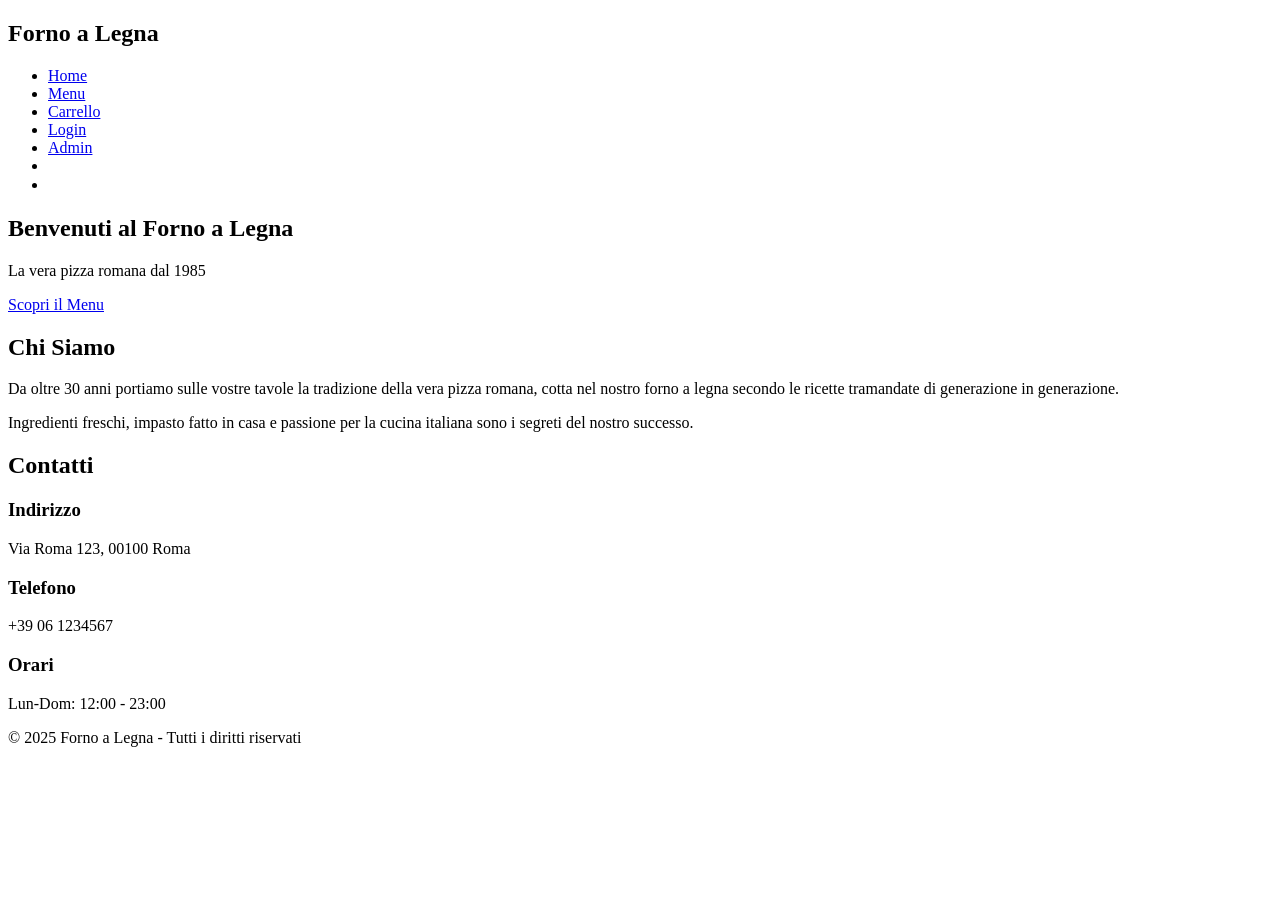
<file: src/main/resources/templates/index.html>
<!DOCTYPE html>
<html lang="it" xmlns:th="http://www.thymeleaf.org">
<head>
    <meta charset="UTF-8">
    <meta name="viewport" content="width=device-width, initial-scale=1.0">
    <title>Forno a Legna - Pizzeria Romana</title>
    <link rel="stylesheet" th:href="@{/css/style.css}">
</head>
<body>
    <!-- Header -->
    <header>
        <nav class="navbar">
            <div class="container">
                <div class="logo">
                    <h1>Forno a Legna</h1>
                </div>
                <ul class="nav-menu">
                    <li><a href="/" class="active">Home</a></li>
                    <li><a href="/menu">Menu</a></li>
                    <li th:if="${isAuthenticated}">
                        <a href="/carrello">Carrello</a>
                    </li>
                    
                    <!-- Mostra Login solo se NON autenticato -->
                    <li th:if="${!isAuthenticated}">
                        <a href="/login">Login</a>
                    </li>
                    
                    <!-- Mostra Admin solo se autenticato come ADMIN -->
                    <li th:if="${isAuthenticated and isAdmin}">
                        <a href="/admin">Admin</a>
                    </li>
                    
                    <!-- Mostra username e Logout se autenticato -->
                    <li th:if="${isAuthenticated}">
                        <span style="color: white; margin-right: 10px;">
                            Benvenuto, <span th:text="${username}"></span>
                        </span>
                    </li>
                    <li th:if="${isAuthenticated}">
                        <form th:action="@{/logout}" method="post" style="display: inline;">
                            <button type="submit" style="background: none; border: none; color: white; cursor: pointer; font-size: 16px;">
                                Logout
                            </button>
                        </form>
                    </li>
                </ul>
            </div>
        </nav>
    </header>

    <!-- Hero Section -->
    <section class="hero">
        <div class="hero-content">
            <h2>Benvenuti al Forno a Legna</h2>
            <p>La vera pizza romana dal 1985</p>
            <a href="/menu" class="btn-primary">Scopri il Menu</a>
        </div>
    </section>

    <!-- Chi Siamo Section -->
    <section id="chi-siamo" class="section">
        <div class="container">
            <h2 class="section-title">Chi Siamo</h2>
            <div class="chi-siamo-content">
                <p>
                    Da oltre 30 anni portiamo sulle vostre tavole la tradizione della vera pizza romana, 
                    cotta nel nostro forno a legna secondo le ricette tramandate di generazione in generazione.
                </p>
                <p>
                    Ingredienti freschi, impasto fatto in casa e passione per la cucina italiana 
                    sono i segreti del nostro successo.
                </p>
            </div>
        </div>
    </section>

    <!-- Menu Preview Section -->
    <!--<section id="menu" class="section bg-light">
        <div class="container">
            <h2 class="section-title">Le Nostre Pizze</h2>
            <div class="pizza-grid">
                <div class="pizza-card">
                    <h3>Margherita</h3>
                    <p>Pomodoro, mozzarella, basilico</p>
                    <span class="prezzo">€ 6.00</span>
                </div>
                <div class="pizza-card">
                    <h3>Marinara</h3>
                    <p>Pomodoro, aglio, origano</p>
                    <span class="prezzo">€ 5.00</span>
                </div>
                <div class="pizza-card">
                    <h3>Diavola</h3>
                    <p>Pomodoro, mozzarella, salame piccante</p>
                    <span class="prezzo">€ 7.50</span>
                </div>
                <div class="pizza-card">
                    <h3>Quattro Stagioni</h3>
                    <p>Pomodoro, mozzarella, funghi, carciofi, prosciutto, olive</p>
                    <span class="prezzo">€ 8.50</span>
                </div>
            </div>
        </div>
    </section>-->

    <!-- Contatti Section -->
    <section id="contatti" class="section">
        <div class="container">
            <h2 class="section-title">Contatti</h2>
            <div class="contatti-info">
                <div class="info-box">
                    <h3>Indirizzo</h3>
                    <p>Via Roma 123, 00100 Roma</p>
                </div>
                <div class="info-box">
                    <h3>Telefono</h3>
                    <p>+39 06 1234567</p>
                </div>
                <div class="info-box">
                    <h3>Orari</h3>
                    <p>Lun-Dom: 12:00 - 23:00</p>
                </div>
            </div>
        </div>
    </section>

    <!-- Footer -->
    <footer>
        <div class="container">
            <p>&copy; 2025 Forno a Legna - Tutti i diritti riservati</p>
        </div>
    </footer>
</body>
</html>
</file>
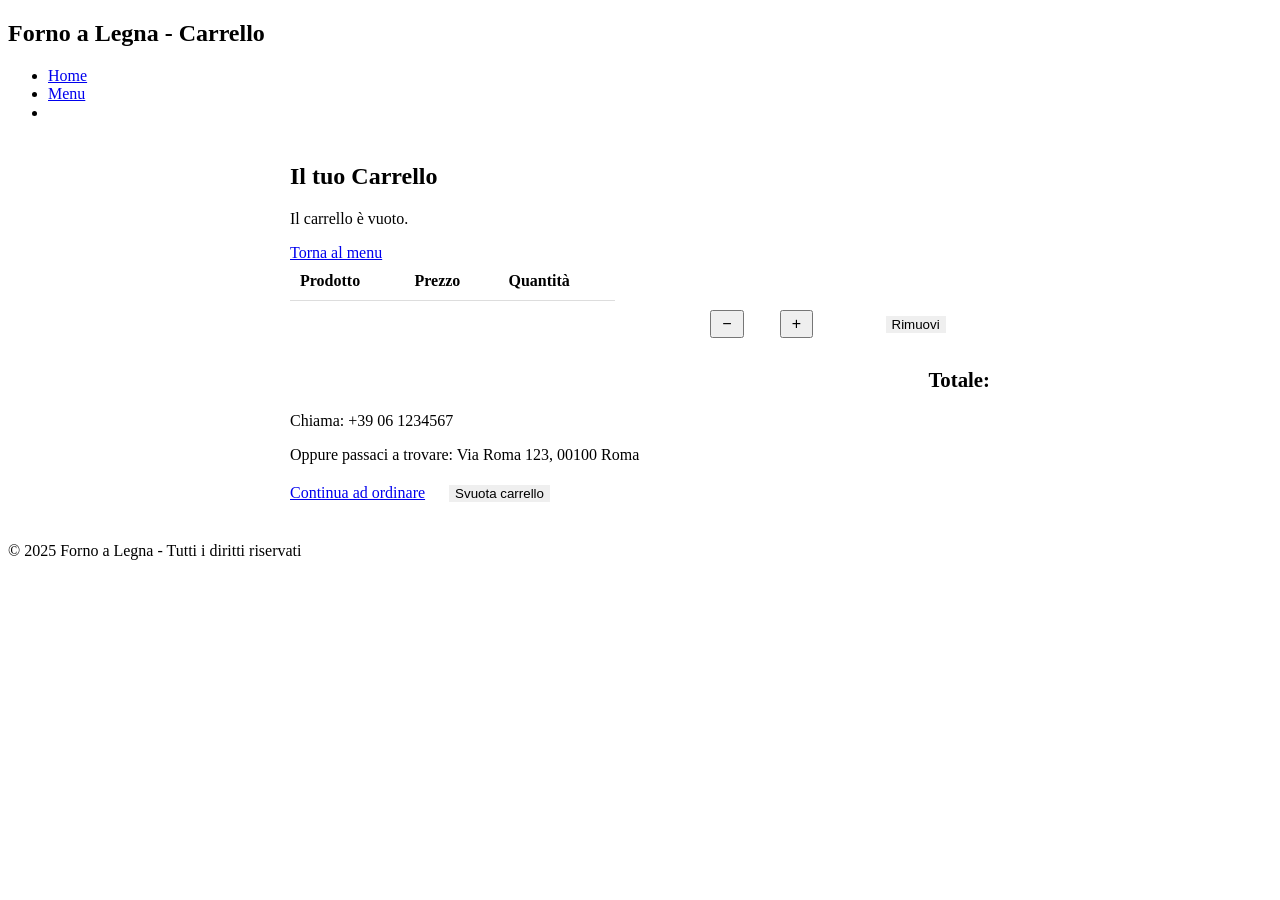
<file: src/main/resources/templates/carrello.html>
<!DOCTYPE html>
<html lang="it" xmlns:th="http://www.thymeleaf.org">
<head>
    <meta charset="UTF-8">
    <meta name="viewport" content="width=device-width, initial-scale=1.0">
    <title>Il tuo Carrello - Forno a Legna</title>
    <link rel="stylesheet" th:href="@{/css/style.css}">
</head>
<body>

    <!-- Header -->
    <header>
        <nav class="navbar">
            <div class="container">
                <div class="logo"><h1>Forno a Legna - Carrello</h1></div>
                <ul class="nav-menu">
                    <li><a href="/">Home</a></li>
                    <li><a href="/menu">Menu</a></li>
                    <li th:if="${isAuthenticated}">
                        <form th:action="@{/logout}" method="post" style="display: inline;">
                            <button type="submit" style="background:none;border:none;color:white;cursor:pointer;font-size:16px;">Logout</button>
                        </form>
                    </li>
                </ul>
            </div>
        </nav>
    </header>

    <div class="container" style="max-width: 700px; margin: 40px auto;">
        <h2>Il tuo Carrello</h2>

        <!-- Carrello vuoto -->
        <div th:if="${#lists.isEmpty(carrello.elementiCarrello)}">
            <p>Il carrello è vuoto.</p>
            <a href="/menu" class="btn-outline">Torna al menu</a>
        </div>

        <!-- Elementi del carrello -->
        <div th:unless="${#lists.isEmpty(carrello.elementiCarrello)}">
            <table style="width:100%; border-collapse: collapse;">
                <thead>
                    <tr>
                        <th style="text-align:left; padding: 10px; border-bottom: 1px solid #ddd;">Prodotto</th>
                        <th style="text-align:left; padding: 10px; border-bottom: 1px solid #ddd;">Prezzo</th>
                        <th style="text-align:left; padding: 10px; border-bottom: 1px solid #ddd;">Quantità</th>
                        <th></th>
                    </tr>
                </thead>
                <tbody>
                    <tr th:each="elemento : ${carrello.elementiCarrello}">
                        <!-- Nome prodotto -->
                        <td style="padding: 10px;" th:if="${elemento.pizza != null}"  th:text="${elemento.pizza.nome}"></td>
                        <td style="padding: 10px;" th:if="${elemento.bibita != null}" th:text="${elemento.bibita.nome}"></td>
                        <td style="padding: 10px;" th:if="${elemento.fritto != null}" th:text="${elemento.fritto.nome}"></td>

                        <!-- Prezzo unitario -->
                        <td style="padding: 10px;" th:if="${elemento.pizza != null}"  th:text="${#numbers.formatDecimal(elemento.pizza.prezzo, 1, 2)} + ' €'"></td>
                        <td style="padding: 10px;" th:if="${elemento.bibita != null}" th:text="${#numbers.formatDecimal(elemento.bibita.prezzo, 1, 2)} + ' €'"></td>
                        <td style="padding: 10px;" th:if="${elemento.fritto != null}" th:text="${#numbers.formatDecimal(elemento.fritto.prezzo, 1, 2)} + ' €'"></td>

                        <!-- Quantità -->
                        <td style="padding: 10px;">
                            <div style="display: flex; align-items: center; gap: 8px;">
                                <form th:action="@{/carrello/decrementa/{id}(id=${elemento.id})}" method="post" style="margin:0;">
                                    <button type="submit" class="btn-outline" style="padding: 4px 10px; font-size: 1rem; line-height:1;">−</button>
                                </form>
                                <span th:text="${elemento.quantita}" style="min-width: 20px; text-align: center;"></span>
                                <form th:action="@{/carrello/incrementa/{id}(id=${elemento.id})}" method="post" style="margin:0;">
                                    <button type="submit" class="btn-outline" style="padding: 4px 10px; font-size: 1rem; line-height:1;">+</button>
                                </form>
                            </div>
                        </td>

                        <!-- Rimuovi -->
                        <td style="padding: 10px;">
                            <form th:action="@{/carrello/rimuovi/{id}(id=${elemento.id})}" method="post">
                                <button type="submit" class="btn-delete" style="border:none; cursor:pointer;">Rimuovi</button>
                            </form>
                        </td>
                    </tr>
                </tbody>
            </table>

            <!-- Totale -->
            <div style="text-align: right; margin-top: 20px; font-size: 1.3rem; font-weight: bold;">
                Totale: <span th:text="${#numbers.formatDecimal(totale, 1, 2)} + ' €'"></span>
            </div>

            <div style="text-align: left; margin-top: 20px;">
                <p>Chiama: +39 06 1234567</p>
                <p>Oppure passaci a trovare: Via Roma 123, 00100 Roma</p>    
            </div>

            <!-- Azioni -->
            <div style="margin-top: 20px;">
                <a href="/menu" class="btn-outline">Continua ad ordinare</a>
                <form th:action="@{/carrello/svuota}" method="post" style="display: inline; margin-left: 20px;">
                    <button type="submit" class="btn-delete" style="border:none; cursor:pointer;">Svuota carrello</button>
                </form>
            </div>
        </div>
    </div>

    <footer>
        <div class="container">
            <p>&copy; 2025 Forno a Legna - Tutti i diritti riservati</p>
        </div>
    </footer>
</body>
</html>
</file>
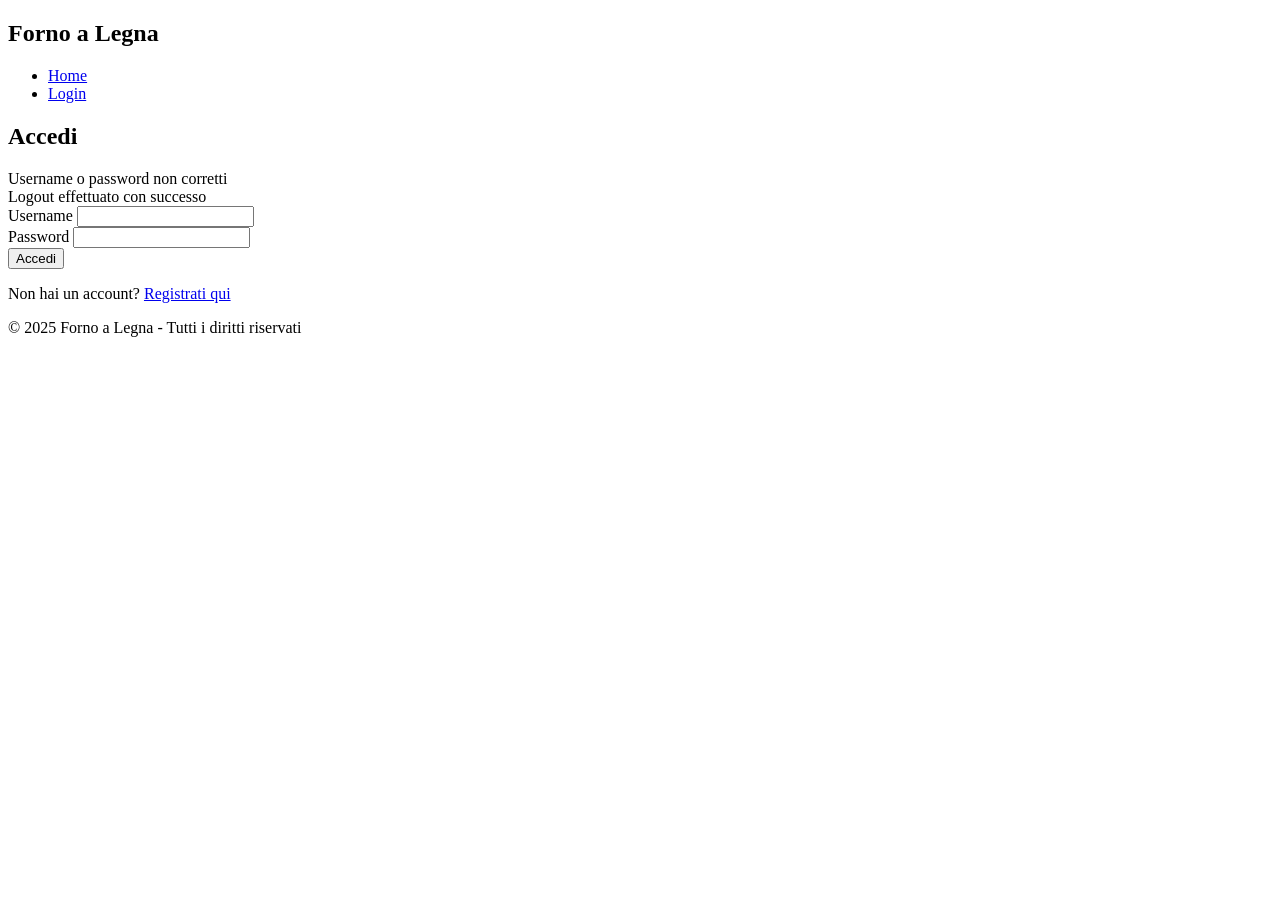
<file: src/main/resources/templates/login.html>
<!DOCTYPE html>
<html lang="it" xmlns:th="http://www.thymeleaf.org">
<head>
    <meta charset="UTF-8">
    <meta name="viewport" content="width=device-width, initial-scale=1.0">
    <title>Login - Forno a Legna</title>
    <link rel="stylesheet" th:href="@{/css/style.css}">
</head>
<body>
    <!-- Header -->
    <header>
        <nav class="navbar">
            <div class="container">
                <div class="logo">
                    <h1>Forno a Legna</h1>
                </div>
                <ul class="nav-menu">
                    <li><a href="/">Home</a></li>
                    <li><a href="/login" class="active">Login</a></li>
                </ul>
            </div>
        </nav>
    </header>

    <!-- Login Section -->
    <section class="section">
        <div class="container">
            <div class="login-container">
                <h2 class="section-title">Accedi</h2>
                
                <!-- Messaggio di errore se login fallisce -->
                <div th:if="${param.error}" class="error-message">
                    Username o password non corretti
                </div>
                
                <!-- Messaggio di successo dopo registrazione -->
                <div th:if="${param.logout}" class="success-message">
                    Logout effettuato con successo
                </div>
                
                <form th:action="@{/login}" method="post" class="login-form">
                    <div class="form-group">
                        <label for="username">Username</label>
                        <input type="text" id="username" name="username" required>
                    </div>
                    
                    <div class="form-group">
                        <label for="password">Password</label>
                        <input type="password" id="password" name="password" required>
                    </div>
                    
                    <button type="submit" class="btn-primary">Accedi</button>
                </form>
                
                <p class="register-link">
                    Non hai un account? <a href="/register">Registrati qui</a>
                </p>
            </div>
        </div>
    </section>

    <!-- Footer -->
    <footer>
        <div class="container">
            <p>&copy; 2025 Forno a Legna - Tutti i diritti riservati</p>
        </div>
    </footer>
</body>
</html>
</file>
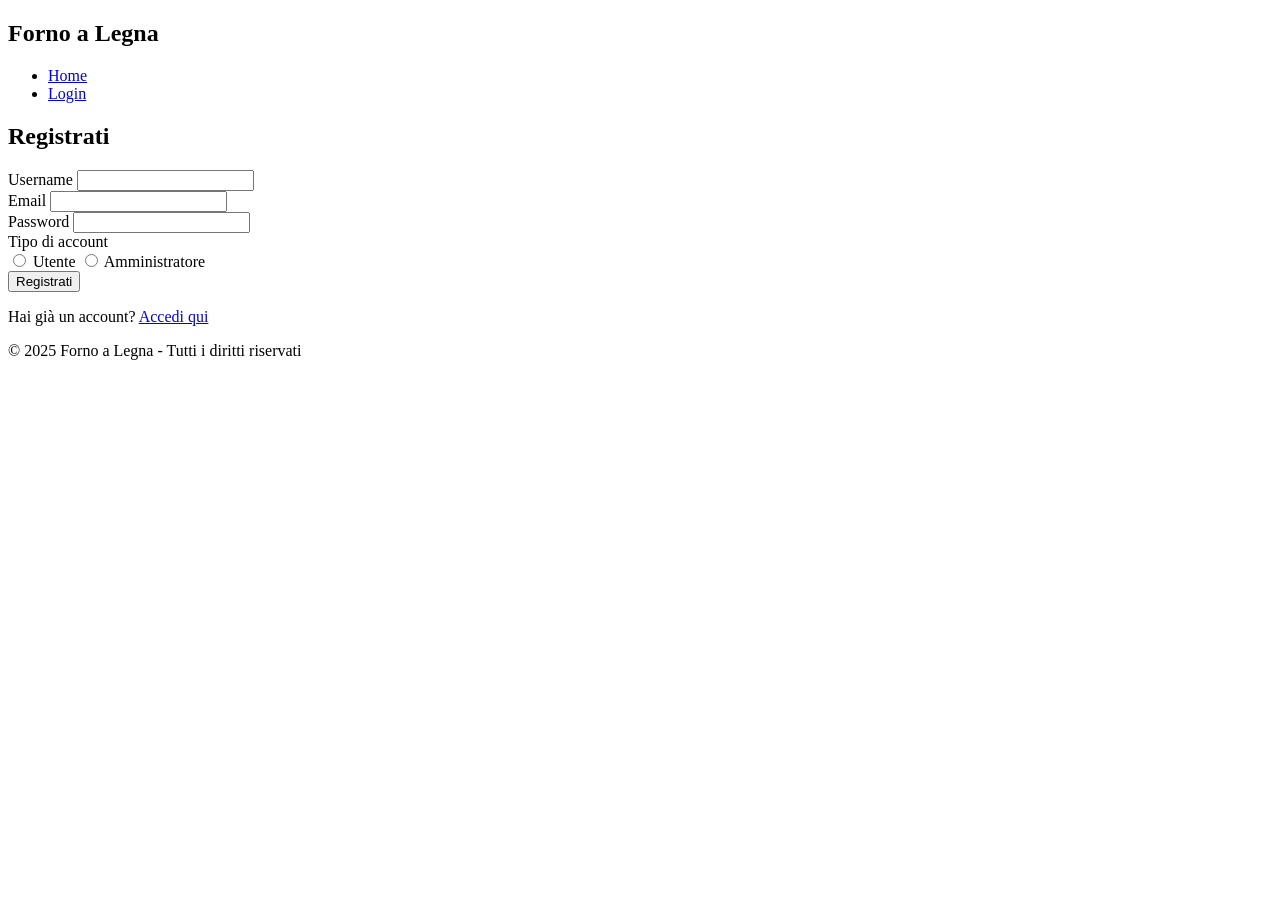
<file: src/main/resources/templates/register.html>
<!DOCTYPE html>
<html lang="it" xmlns:th="http://www.thymeleaf.org">
<head>
    <meta charset="UTF-8">
    <meta name="viewport" content="width=device-width, initial-scale=1.0">
    <title>Registrazione - Forno a Legna</title>
    <link rel="stylesheet" th:href="@{/css/style.css}">
</head>
<body>
    <!-- Header -->
    <header>
        <nav class="navbar">
            <div class="container">
                <div class="logo">
                    <h1>Forno a Legna</h1>
                </div>
                <ul class="nav-menu">
                    <li><a href="/">Home</a></li>
                    <li><a href="/login">Login</a></li>
                </ul>
            </div>
        </nav>
    </header>

    <!-- Register Section -->
    <section class="section">
        <div class="container">
            <div class="login-container">
                <h2 class="section-title">Registrati</h2>
                
                <form th:action="@{/register}" method="post" th:object="${user}" class="login-form">
                    <div class="form-group">
                        <label for="username">Username</label>
                        <input type="text" id="username" th:field="*{username}" required>
                    </div>
                    
                    <div class="form-group">
                        <label for="email">Email</label>
                        <input type="email" id="email" th:field="*{email}" required>
                    </div>
                    
                    <div class="form-group">
                        <label for="password">Password</label>
                        <input type="password" id="password" th:field="*{password}" required>
                    </div>
                    
                    <div class="form-group">
                        <label>Tipo di account</label>
                        <div class="radio-group">
                            <label class="radio-label">
                                <input type="radio" name="role" value="USER" th:field="*{role}" required>
                                Utente
                            </label>
                            <label class="radio-label">
                                <input type="radio" name="role" value="ADMIN" th:field="*{role}">
                                Amministratore
                            </label>
                        </div>
                    </div>
                    
                    <button type="submit" class="btn-primary">Registrati</button>
                </form>
                
                <p class="register-link">
                    Hai già un account? <a href="/login">Accedi qui</a>
                </p>
            </div>
        </div>
    </section>

    <!-- Footer -->
    <footer>
        <div class="container">
            <p>&copy; 2025 Forno a Legna - Tutti i diritti riservati</p>
        </div>
    </footer>
</body>
</html>
</file>
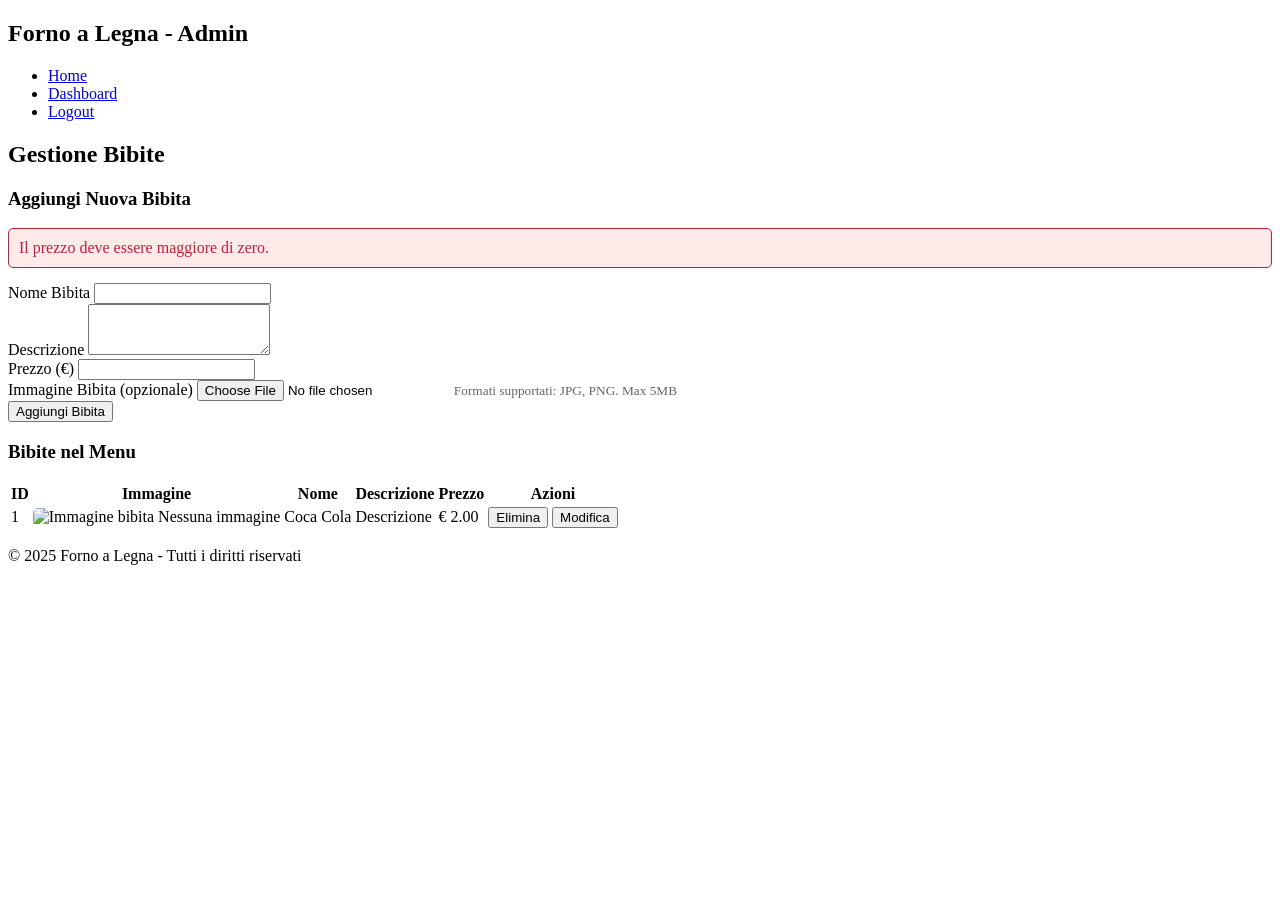
<file: src/main/resources/templates/admin/bibite.html>
<!DOCTYPE html>
<html lang="it" xmlns:th="http://www.thymeleaf.org">
<head>
    <meta charset="UTF-8">
    <meta name="viewport" content="width=device-width, initial-scale=1.0">
    <title>Gestione Pizze - Admin</title>
    <link rel="stylesheet" th:href="@{/css/style.css}">
</head>
<body>
    <!-- Header -->
    <header>
        <nav class="navbar">
            <div class="container">
                <div class="logo">
                    <h1>Forno a Legna - Admin</h1>
                </div>
                <ul class="nav-menu">
                    <li><a href="/">Home</a></li>
                    <li><a href="/admin">Dashboard</a></li>
                    <li><a href="/logout">Logout</a></li>
                </ul>
            </div>
        </nav>
    </header>

    <!-- Gestione Bibite Section -->
    <section class="section">
        <div class="container">
            <h2 class="section-title">Gestione Bibite</h2>

            <!-- Form Aggiungi Bibita -->
            <div class="admin-form-container">
                <h3>Aggiungi Nuova Bibita</h3>
                <div th:if="${param.error != null}" style="color: #c41e3a; background: #ffeaea; border: 1px solid #c41e3a; border-radius: 5px; padding: 10px; margin-bottom: 15px;">
                    Il prezzo deve essere maggiore di zero.
                </div>
                <form th:action="@{/admin/bibite/add}" method="post" th:object="${bibita}" 
                      class="admin-form" enctype="multipart/form-data">
                    <div class="form-group">
                        <label for="nome">Nome Bibita</label>
                        <input type="text" id="nome" th:field="*{nome}" required>
                    </div>
                    
                    <div class="form-group">
                        <label for="descrizione">Descrizione</label>
                        <textarea id="descrizione" th:field="*{descrizione}" rows="3" required></textarea>
                    </div>
                    
                    <div class="form-group">
                        <label for="prezzo">Prezzo (€)</label>
                        <input type="number" id="prezzo" th:field="*{prezzo}" step="0.01" required>
                    </div>
                    
                    <div class="form-group">
                        <label for="file">Immagine Bibita (opzionale)</label>
                        <input type="file" id="file" name="file" accept="image/*">
                        <small style="color: #666;">Formati supportati: JPG, PNG. Max 5MB</small>
                    </div>
                    
                    <button type="submit" class="btn-primary">Aggiungi Bibita</button>
                </form>
            </div>
            
            <!-- Lista Bibite -->
            <div class="admin-list-container">
                <h3>Bibite nel Menu</h3>
                <table class="admin-table">
                    <thead>
                        <tr>
                            <th>ID</th>
                            <th>Immagine</th>
                            <th>Nome</th>
                            <th>Descrizione</th>
                            <th>Prezzo</th>
                            <th>Azioni</th>
                        </tr>
                    </thead>
                    <tbody>
                        <tr th:each="bibita : ${bibite}">
                            <td th:text="${bibita.id}">1</td>
                            <td>
                                <img th:if="${bibita.immagine != null}" 
                                     th:src="@{/bibite/immagine/{id}(id=${bibita.id})}" 
                                     alt="Immagine bibita"
                                     style="width: 80px; height: 80px; object-fit: cover; border-radius: 5px;">
                                <span th:if="${bibita.immagine == null}">Nessuna immagine</span>
                            </td>
                            <td th:text="${bibita.nome}">Coca Cola</td>
                            <td th:text="${bibita.descrizione}">Descrizione</td>
                            <td th:text="'€ ' + ${bibita.prezzo}">€ 2.00</td>
                            <td>
                                <form th:action="@{/admin/bibite/delete/{id}(id=${bibita.id})}"
                                      method="post" style="display: inline;">
                                    <button type="submit" class="btn-delete"
                                            onclick="return confirm('Sei sicuro di voler eliminare questa bibita?')">
                                        Elimina
                                    </button>
                                </form>
                                <button class="btn-edit"
                                        th:attr="data-id=${bibita.id}, data-nome=${bibita.nome}, data-descrizione=${bibita.descrizione}, data-prezzo=${bibita.prezzo}, data-has-immagine=${bibita.immagine != null}"
                                        onclick="openEditModal(this)">
                                   Modifica
                                </button>
                            </td>
                        </tr>
                    </tbody>
                </table>
            </div>
        </div>
    </section>

    <!-- Modal Modifica Bibita -->
    <div id="editModal" style="display: none; position: fixed; top: 0; left: 0; width: 100%; height: 100%; background: rgba(0,0,0,0.5); z-index: 1000;">
        <div style="position: absolute; top: 50%; left: 50%; transform: translate(-50%, -50%); background: white; padding: 30px; border-radius: 10px; width: 90%; max-width: 500px;">
            <h3 style="margin-bottom: 20px; color: #c41e3a;">Modifica Bibita</h3>
            <form th:action="@{/admin/bibite/update}" method="post" enctype="multipart/form-data">
                <input type="hidden" id="editId" name="id">
                
                <div class="form-group">
                    <label for="editNome">Nome Bibita</label>
                    <input type="text" id="editNome" name="nome" required>
                </div>
                
                <div class="form-group">
                    <label for="editDescrizione">Descrizione</label>
                    <textarea id="editDescrizione" name="descrizione" rows="3" required></textarea>
                </div>
                
                <div class="form-group">
                    <label for="editPrezzo">Prezzo (€)</label>
                    <input type="number" id="editPrezzo" name="prezzo" step="0.01" required>
                </div>
                
                <div class="form-group">
                    <label for="editFile">Cambia Immagine (opzionale)</label>
                    <input type="file" id="editFile" name="file" accept="image/*">
                    <small style="color: #666;">Lascia vuoto per mantenere l'immagine attuale</small>
                </div>

                <div class="form-group" id="rimuoviImmagineDiv" style="display:none;">
                    <label style="display:flex; align-items:center; gap:8px; cursor:pointer;">
                        <input type="checkbox" name="rimuoviImmagine" value="true">
                        Rimuovi immagine attuale
                    </label>
                </div>

                <div style="display: flex; gap: 10px; margin-top: 20px;">
                    <button type="submit" class="btn-primary">Salva Modifiche</button>
                    <button type="button" class="btn-delete" onclick="closeEditModal()">Annulla</button>
                </div>
            </form>
        </div>
    </div>

    <script>
        function openEditModal(button) {
            var id = button.getAttribute('data-id');
            var nome = button.getAttribute('data-nome');
            var descrizione = button.getAttribute('data-descrizione');
            var prezzo = button.getAttribute('data-prezzo');
            var hasImmagine = button.getAttribute('data-has-immagine') === 'true';

            document.getElementById('editId').value = id;
            document.getElementById('editNome').value = nome;
            document.getElementById('editDescrizione').value = descrizione;
            document.getElementById('editPrezzo').value = prezzo;
            document.getElementById('rimuoviImmagineDiv').style.display = hasImmagine ? 'block' : 'none';
            document.querySelector('#rimuoviImmagineDiv input[type=checkbox]').checked = false;
            document.getElementById('editModal').style.display = 'block';
        }
        
        function closeEditModal() {
            document.getElementById('editModal').style.display = 'none';
        }
        
        // Chiudi il modal cliccando fuori
        window.onclick = function(event) {
            var modal = document.getElementById('editModal');
            if (event.target == modal) {
                closeEditModal();
            }
        }
    </script>

     <!-- Footer -->
    <footer>
        <div class="container">
            <p>&copy; 2025 Forno a Legna - Tutti i diritti riservati</p>
        </div>
    </footer>
</body>
</html>
</file>
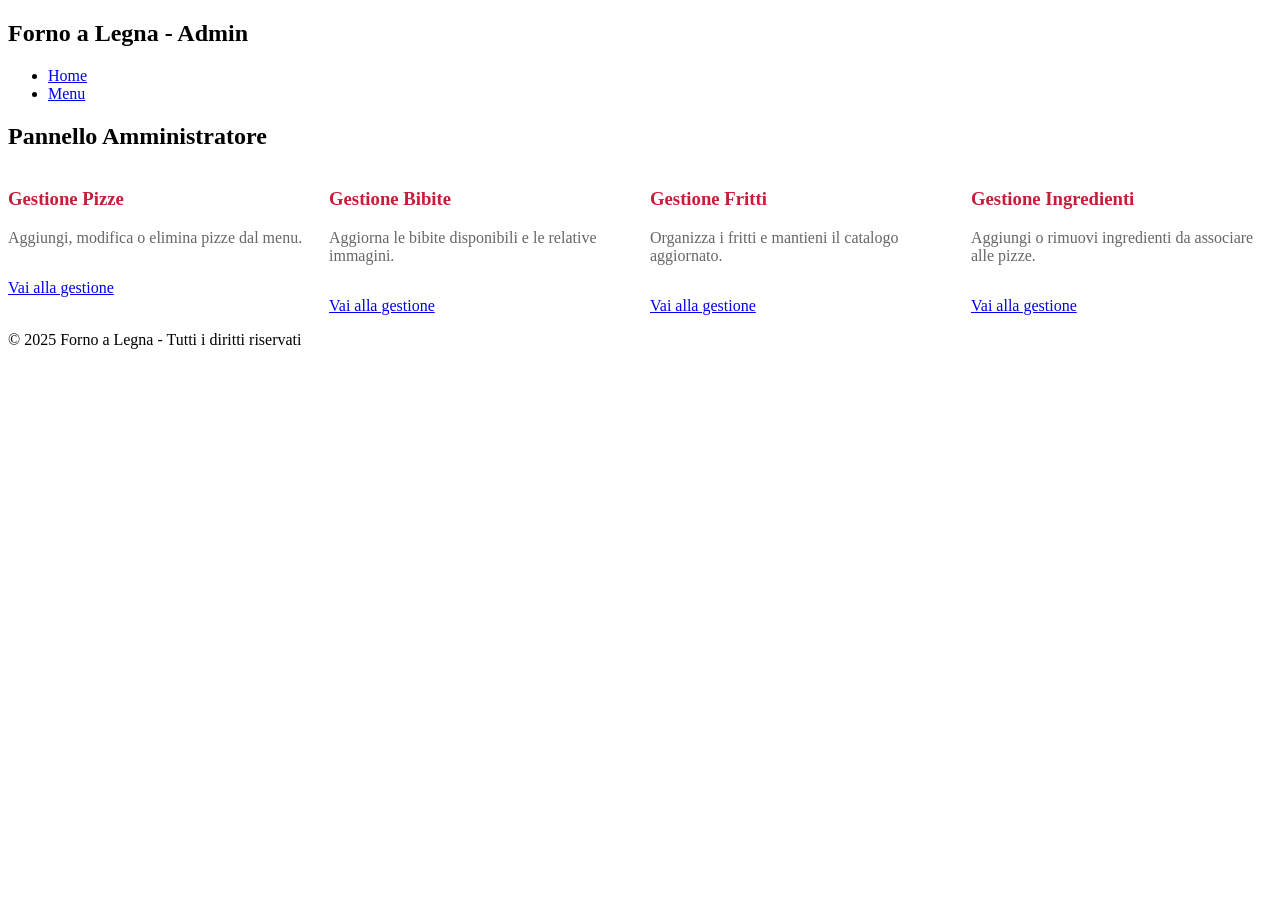
<file: src/main/resources/templates/admin/dashboard.html>
<!DOCTYPE html>
<html lang="it" xmlns:th="http://www.thymeleaf.org">
<head>
    <meta charset="UTF-8">
    <meta name="viewport" content="width=device-width, initial-scale=1.0">
    <title>Dashboard Admin - Forno a Legna</title>
    <link rel="stylesheet" th:href="@{/css/style.css}">
</head>
<body>
    <!-- Header -->
    <header>
        <nav class="navbar">
            <div class="container">
                <div class="logo">
                    <h1>Forno a Legna - Admin</h1>
                </div>
                <ul class="nav-menu">
                    <li><a href="/">Home</a></li>
                    <li><a href="/menu">Menu</a></li>
                        </form></li>
                </ul>
            </div>
        </nav>
    </header>

    <!-- Dashboard Section -->
    <section class="section">
        <div class="container">
            <h2 class="section-title">Pannello Amministratore</h2>

            <div style="display: grid; grid-template-columns: repeat(auto-fit, minmax(260px, 1fr)); gap: 1.25rem; margin-top: 1rem;">
                <div class="pizza-card">
                    <h3 style="color: #c41e3a;">Gestione Pizze</h3>
                    <p style="color: #666;">Aggiungi, modifica o elimina pizze dal menu.</p>
                    <a href="/admin/pizze" class="btn-primary" style="display: inline-block; margin-top: 1rem;">Vai alla gestione</a>
                </div>
                <div class="pizza-card">
                    <h3 style="color: #c41e3a;">Gestione Bibite</h3>
                    <p style="color: #666;">Aggiorna le bibite disponibili e le relative immagini.</p>
                    <a href="/admin/bibite" class="btn-primary" style="display: inline-block; margin-top: 1rem;">Vai alla gestione</a>
                </div>
                <div class="pizza-card">
                    <h3 style="color: #c41e3a;">Gestione Fritti</h3>
                    <p style="color: #666;">Organizza i fritti e mantieni il catalogo aggiornato.</p>
                    <a href="/admin/fritti" class="btn-primary" style="display: inline-block; margin-top: 1rem;">Vai alla gestione</a>
                </div>
                <div class="pizza-card">
                    <h3 style="color: #c41e3a;">Gestione Ingredienti</h3>
                    <p style="color: #666;">Aggiungi o rimuovi ingredienti da associare alle pizze.</p>
                    <a href="/admin/ingredienti" class="btn-primary" style="display: inline-block; margin-top: 1rem;">Vai alla gestione</a>
                </div>
            </div>
        </div>
    </section>

    <!-- Footer -->
    <footer>
        <div class="container">
            <p>&copy; 2025 Forno a Legna - Tutti i diritti riservati</p>
        </div>
    </footer>
</body>
</html>
</file>
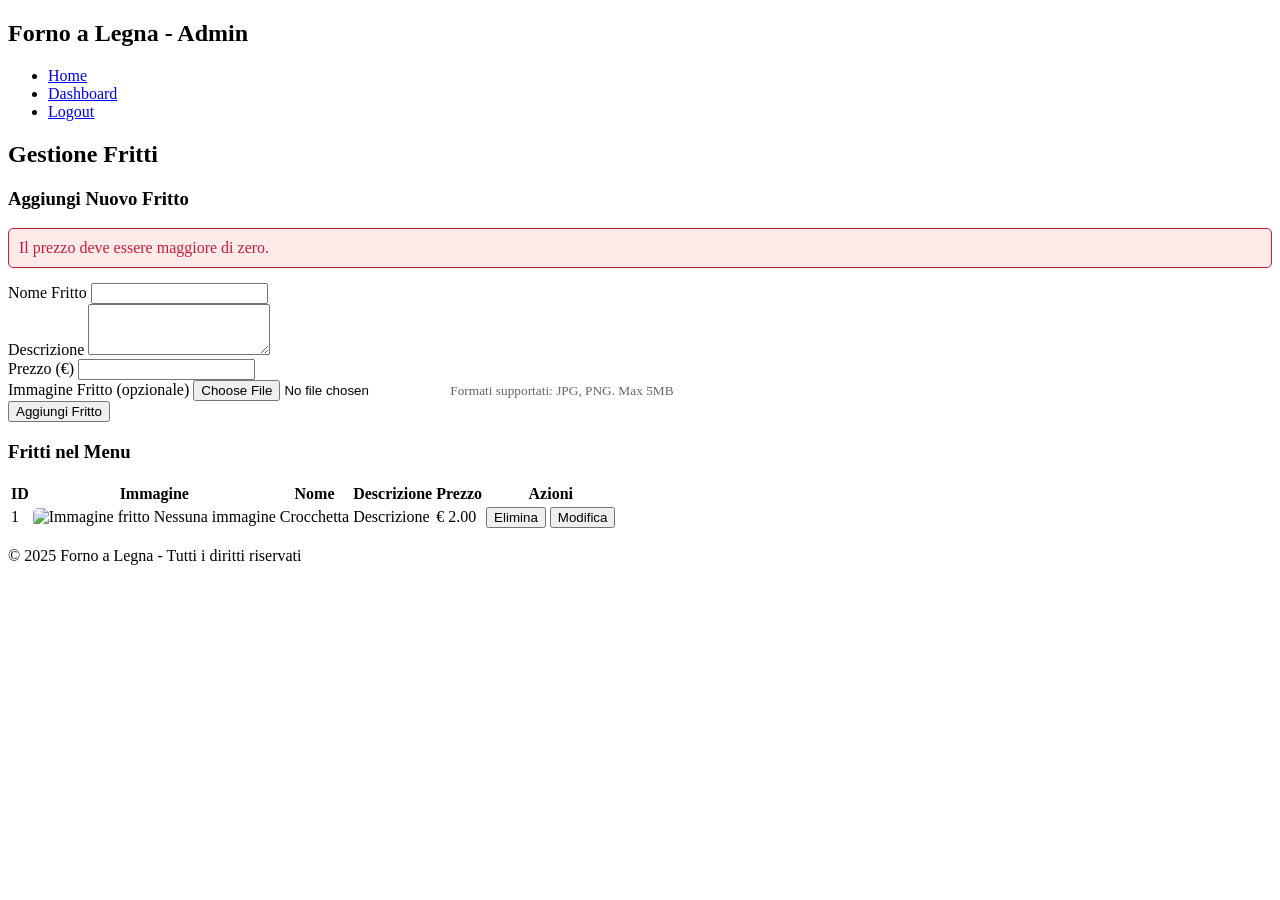
<file: src/main/resources/templates/admin/fritti.html>
<!DOCTYPE html>
<html lang="it" xmlns:th="http://www.thymeleaf.org">
<head>
    <meta charset="UTF-8">
    <meta name="viewport" content="width=device-width, initial-scale=1.0">
    <title>Gestione Fritti - Admin</title>
    <link rel="stylesheet" th:href="@{/css/style.css}">
</head>
<body>
    <!-- Header -->
    <header>
        <nav class="navbar">
            <div class="container">
                <div class="logo">
                    <h1>Forno a Legna - Admin</h1>
                </div>
                <ul class="nav-menu">
                    <li><a href="/">Home</a></li>
                    <li><a href="/admin">Dashboard</a></li>
                    <li><a href="/logout">Logout</a></li>
                </ul>
            </div>
        </nav>
    </header>

    <!-- Gestione Fritti Section -->
    <section class="section">
        <div class="container">
            <h2 class="section-title">Gestione Fritti</h2>

            <!-- Form Aggiungi Fritto -->
            <div class="admin-form-container">
                <h3>Aggiungi Nuovo Fritto</h3>
                <div th:if="${param.error != null}" style="color: #c41e3a; background: #ffeaea; border: 1px solid #c41e3a; border-radius: 5px; padding: 10px; margin-bottom: 15px;">
                    Il prezzo deve essere maggiore di zero.
                </div>
                <form th:action="@{/admin/fritti/add}" method="post" th:object="${fritto}" 
                      class="admin-form" enctype="multipart/form-data">
                    <div class="form-group">
                        <label for="nome">Nome Fritto</label>
                        <input type="text" id="nome" th:field="*{nome}" required>
                    </div>
                    
                    <div class="form-group">
                        <label for="descrizione">Descrizione</label>
                        <textarea id="descrizione" th:field="*{descrizione}" rows="3" required></textarea>
                    </div>
                    
                    <div class="form-group">
                        <label for="prezzo">Prezzo (€)</label>
                        <input type="number" id="prezzo" th:field="*{prezzo}" step="0.01" required>
                    </div>
                    
                    <div class="form-group">
                        <label for="file">Immagine Fritto (opzionale)</label>
                        <input type="file" id="file" name="file" accept="image/*">
                        <small style="color: #666;">Formati supportati: JPG, PNG. Max 5MB</small>
                    </div>
                    
                    <button type="submit" class="btn-primary">Aggiungi Fritto</button>
                </form>
            </div>
            
            <!-- Lista Fritti -->
            <div class="admin-list-container">
                <h3>Fritti nel Menu</h3>
                <table class="admin-table">
                    <thead>
                        <tr>
                            <th>ID</th>
                            <th>Immagine</th>
                            <th>Nome</th>
                            <th>Descrizione</th>
                            <th>Prezzo</th>
                            <th>Azioni</th>
                        </tr>
                    </thead>
                    <tbody>
                        <tr th:each="fritto : ${fritti}">
                            <td th:text="${fritto.id}">1</td>
                            <td>
                                <img th:if="${fritto.immagine != null}" 
                                     th:src="@{/fritti/immagine/{id}(id=${fritto.id})}" 
                                     alt="Immagine fritto"
                                     style="width: 80px; height: 80px; object-fit: cover; border-radius: 5px;">
                                <span th:if="${fritto.immagine == null}">Nessuna immagine</span>
                            </td>
                            <td th:text="${fritto.nome}">Crocchetta</td>
                            <td th:text="${fritto.descrizione}">Descrizione</td>
                            <td th:text="'€ ' + ${fritto.prezzo}">€ 2.00</td>
                            <td>
                                <form th:action="@{/admin/fritti/delete/{id}(id=${fritto.id})}"
                                      method="post" style="display: inline;">
                                    <button type="submit" class="btn-delete"
                                            onclick="return confirm('Sei sicuro di voler eliminare questo fritto?')">
                                        Elimina
                                    </button>
                                </form>
                                <button class="btn-edit"
                                        th:attr="data-id=${fritto.id}, data-nome=${fritto.nome}, data-descrizione=${fritto.descrizione}, data-prezzo=${fritto.prezzo}, data-has-immagine=${fritto.immagine != null}"
                                        onclick="openEditModal(this)">
                                   Modifica
                                </button>
                            </td>
                        </tr>
                    </tbody>
                </table>
            </div>
        </div>
    </section>

    <!-- Modal Modifica Fritto -->
    <div id="editModal" style="display: none; position: fixed; top: 0; left: 0; width: 100%; height: 100%; background: rgba(0,0,0,0.5); z-index: 1000;">
        <div style="position: absolute; top: 50%; left: 50%; transform: translate(-50%, -50%); background: white; padding: 30px; border-radius: 10px; width: 90%; max-width: 500px;">
            <h3 style="margin-bottom: 20px; color: #c41e3a;">Modifica Fritto</h3>
            <form th:action="@{/admin/fritti/update}" method="post" enctype="multipart/form-data">
                <input type="hidden" id="editId" name="id">
                
                <div class="form-group">
                    <label for="editNome">Nome Fritto</label>
                    <input type="text" id="editNome" name="nome" required>
                </div>
                
                <div class="form-group">
                    <label for="editDescrizione">Descrizione</label>
                    <textarea id="editDescrizione" name="descrizione" rows="3" required></textarea>
                </div>
                
                <div class="form-group">
                    <label for="editPrezzo">Prezzo (€)</label>
                    <input type="number" id="editPrezzo" name="prezzo" step="0.01" required>
                </div>
                
                <div class="form-group">
                    <label for="editFile">Cambia Immagine (opzionale)</label>
                    <input type="file" id="editFile" name="file" accept="image/*">
                    <small style="color: #666;">Lascia vuoto per mantenere l'immagine attuale</small>
                </div>

                <div class="form-group" id="rimuoviImmagineDiv" style="display:none;">
                    <label style="display:flex; align-items:center; gap:8px; cursor:pointer;">
                        <input type="checkbox" name="rimuoviImmagine" value="true">
                        Rimuovi immagine attuale
                    </label>
                </div>

                <div style="display: flex; gap: 10px; margin-top: 20px;">
                    <button type="submit" class="btn-primary">Salva Modifiche</button>
                    <button type="button" class="btn-delete" onclick="closeEditModal()">Annulla</button>
                </div>
            </form>
        </div>
    </div>

    <script>
        function openEditModal(button) {
            var id = button.getAttribute('data-id');
            var nome = button.getAttribute('data-nome');
            var descrizione = button.getAttribute('data-descrizione');
            var prezzo = button.getAttribute('data-prezzo');
            var hasImmagine = button.getAttribute('data-has-immagine') === 'true';

            document.getElementById('editId').value = id;
            document.getElementById('editNome').value = nome;
            document.getElementById('editDescrizione').value = descrizione;
            document.getElementById('editPrezzo').value = prezzo;
            document.getElementById('rimuoviImmagineDiv').style.display = hasImmagine ? 'block' : 'none';
            document.querySelector('#rimuoviImmagineDiv input[type=checkbox]').checked = false;
            document.getElementById('editModal').style.display = 'block';
        }
        
        function closeEditModal() {
            document.getElementById('editModal').style.display = 'none';
        }
        
        // Chiudi il modal cliccando fuori
        window.onclick = function(event) {
            var modal = document.getElementById('editModal');
            if (event.target == modal) {
                closeEditModal();
            }
        }
    </script>

     <!-- Footer -->
    <footer>
        <div class="container">
            <p>&copy; 2025 Forno a Legna - Tutti i diritti riservati</p>
        </div>
    </footer>
</body>
</html>
</file>
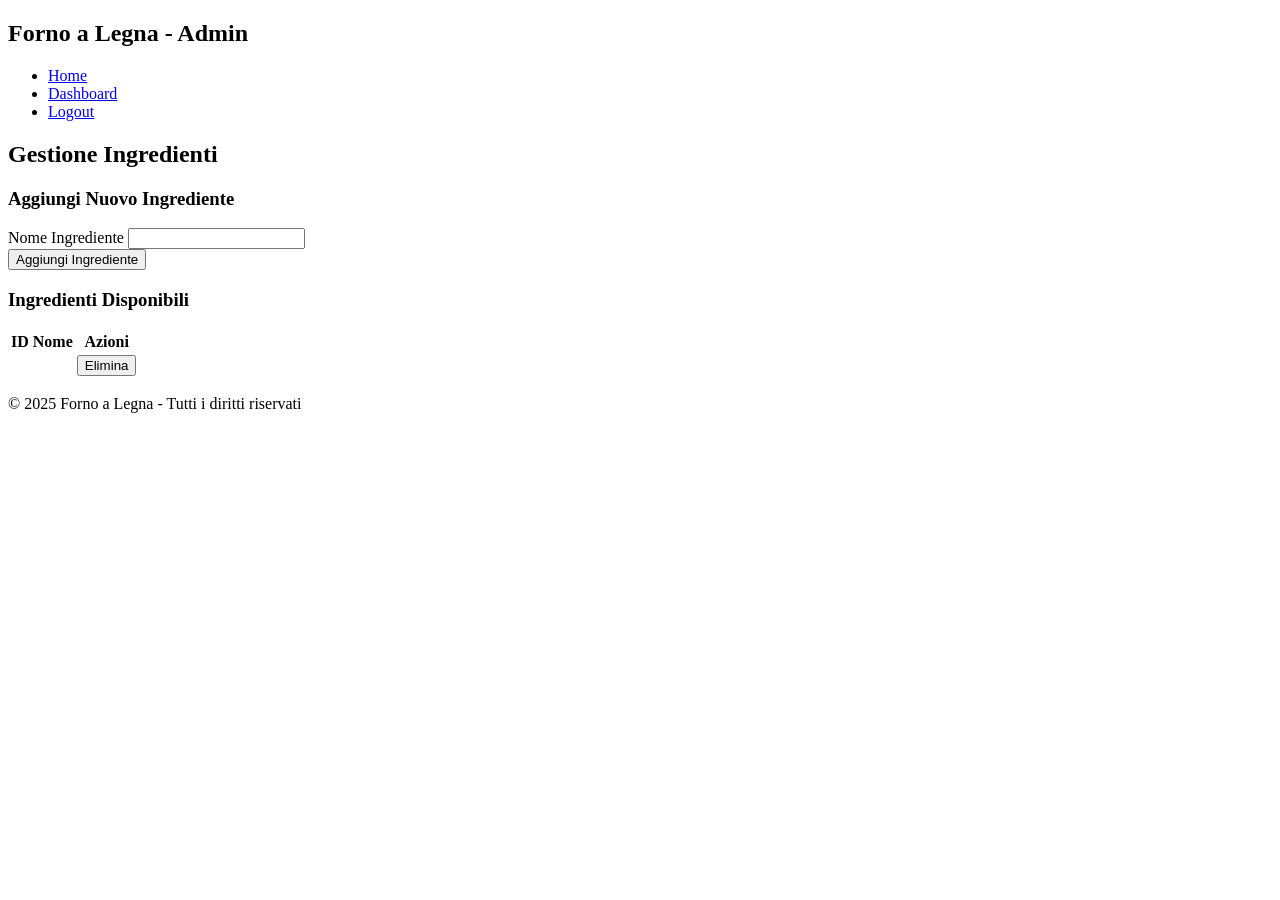
<file: src/main/resources/templates/admin/ingredienti.html>
<!DOCTYPE html>
<html lang="it" xmlns:th="http://www.thymeleaf.org">
<head>
    <meta charset="UTF-8">
    <meta name="viewport" content="width=device-width, initial-scale=1.0">
    <title>Gestione Ingredienti - Admin</title>
    <link rel="stylesheet" th:href="@{/css/style.css}">
</head>
<body>
    <header>
        <nav class="navbar">
            <div class="container">
                <div class="logo">
                    <h1>Forno a Legna - Admin</h1>
                </div>
                <ul class="nav-menu">
                    <li><a href="/">Home</a></li>
                    <li><a href="/admin">Dashboard</a></li>
                    <li><a href="/logout">Logout</a></li>
                </ul>
            </div>
        </nav>
    </header>

    <section class="section">
        <div class="container">
            <h2 class="section-title">Gestione Ingredienti</h2>

            <!-- Form Aggiungi Ingrediente -->
            <div class="admin-form-container">
                <h3>Aggiungi Nuovo Ingrediente</h3>
                <form th:action="@{/admin/ingredienti/add}" method="post"
                      th:object="${ingrediente}" class="admin-form">
                    <div class="form-group">
                        <label for="nome">Nome Ingrediente</label>
                        <input type="text" id="nome" th:field="*{nome}" required>
                    </div>
                    <button type="submit" class="btn-primary">Aggiungi Ingrediente</button>
                </form>
            </div>

            <!-- Lista Ingredienti -->
            <div class="admin-list-container">
                <h3>Ingredienti Disponibili</h3>
                <table class="admin-table">
                    <thead>
                        <tr>
                            <th>ID</th>
                            <th>Nome</th>
                            <th>Azioni</th>
                        </tr>
                    </thead>
                    <tbody>
                        <tr th:each="ing : ${ingredienti}">
                            <td th:text="${ing.id}"></td>
                            <td th:text="${ing.nome}"></td>
                            <td>
                                <form th:action="@{/admin/ingredienti/delete/{id}(id=${ing.id})}"
                                      method="post" style="display: inline;">
                                    <button type="submit" class="btn-delete"
                                            onclick="return confirm('Eliminare questo ingrediente?')">
                                        Elimina
                                    </button>
                                </form>
                            </td>
                        </tr>
                    </tbody>
                </table>
            </div>
        </div>
    </section>

    <footer>
        <div class="container">
            <p>&copy; 2025 Forno a Legna - Tutti i diritti riservati</p>
        </div>
    </footer>
</body>
</html>
</file>
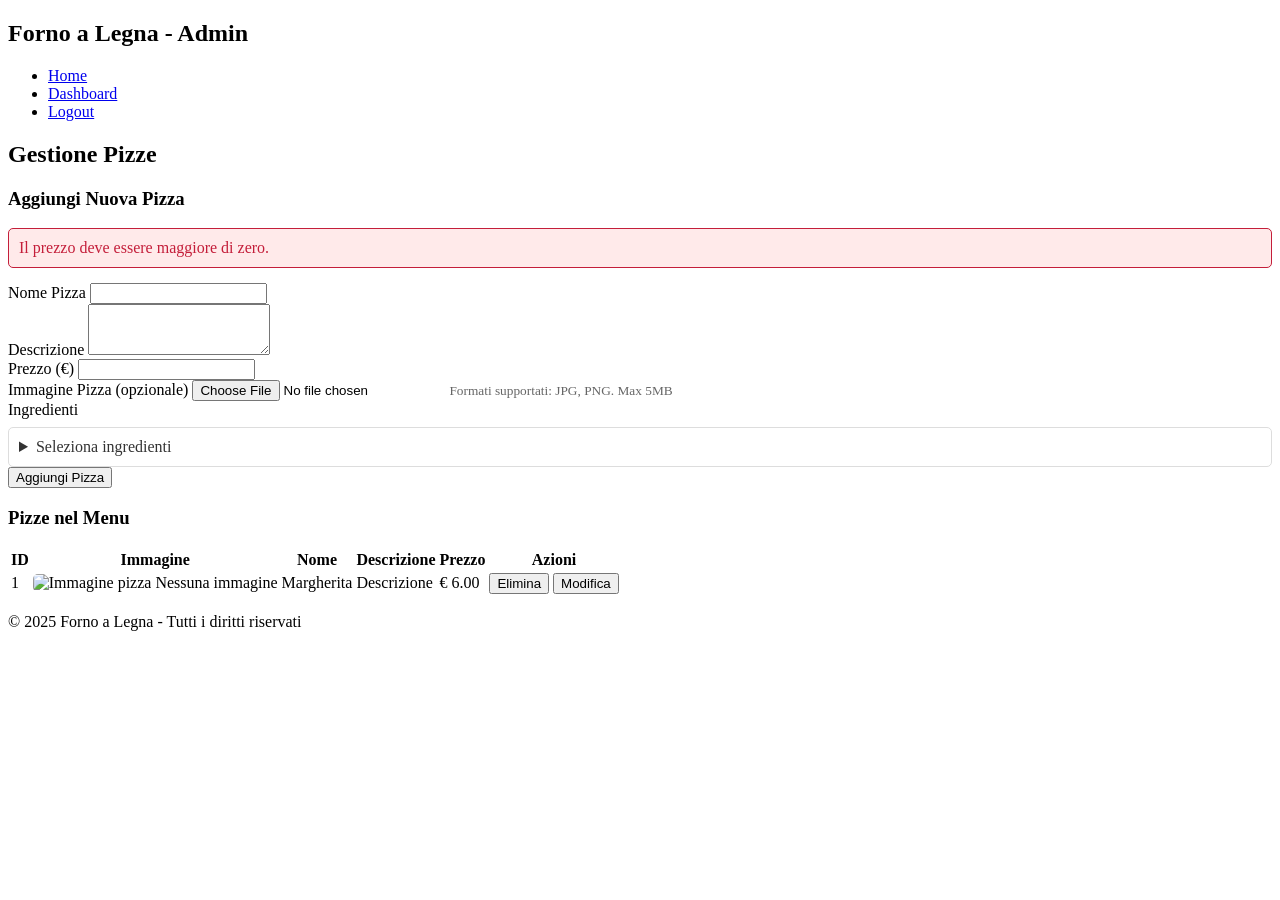
<file: src/main/resources/templates/admin/pizze.html>
<!DOCTYPE html>
<html lang="it" xmlns:th="http://www.thymeleaf.org">
<head>
    <meta charset="UTF-8">
    <meta name="viewport" content="width=device-width, initial-scale=1.0">
    <title>Gestione Pizze - Admin</title>
    <link rel="stylesheet" th:href="@{/css/style.css}">
</head>
<body>
    <!-- Header -->
    <header>
        <nav class="navbar">
            <div class="container">
                <div class="logo">
                    <h1>Forno a Legna - Admin</h1>
                </div>
                <ul class="nav-menu">
                    <li><a href="/">Home</a></li>
                    <li><a href="/admin">Dashboard</a></li>
                    <li><a href="/logout">Logout</a></li>
                </ul>
            </div>
        </nav>
    </header>

    <!-- Gestione Pizze Section -->
    <section class="section">
        <div class="container">
            <h2 class="section-title">Gestione Pizze</h2>
            
            <!-- Form Aggiungi Pizza -->
            <div class="admin-form-container">
                <h3>Aggiungi Nuova Pizza</h3>
                <div th:if="${param.error != null}" style="color: #c41e3a; background: #ffeaea; border: 1px solid #c41e3a; border-radius: 5px; padding: 10px; margin-bottom: 15px;">
                    Il prezzo deve essere maggiore di zero.
                </div>
                <form th:action="@{/admin/pizze/add}" method="post" th:object="${pizza}" 
                      class="admin-form" enctype="multipart/form-data">
                    <div class="form-group">
                        <label for="nome">Nome Pizza</label>
                        <input type="text" id="nome" th:field="*{nome}" required>
                    </div>
                    
                    <div class="form-group">
                        <label for="descrizione">Descrizione</label>
                        <textarea id="descrizione" th:field="*{descrizione}" rows="3" required></textarea>
                    </div>
                    
                    <div class="form-group">
                        <label for="prezzo">Prezzo (€)</label>
                        <input type="number" id="prezzo" th:field="*{prezzo}" step="0.01" required>
                    </div>
                    
                    <div class="form-group">
                        <label for="file">Immagine Pizza (opzionale)</label>
                        <input type="file" id="file" name="file" accept="image/*">
                        <small style="color: #666;">Formati supportati: JPG, PNG. Max 5MB</small>
                    </div>

                    <div class="form-group" th:if="${not #lists.isEmpty(tuttiGliIngredienti)}">
                        <label>Ingredienti</label>
                        <details style="margin-top: 8px; border: 1px solid #ddd; border-radius: 5px;">
                            <summary style="padding: 10px; cursor: pointer; font-weight: normal; color: #333;">
                                Seleziona ingredienti
                            </summary>
                            <div style="padding: 10px; display: flex; flex-wrap: wrap; gap: 10px;">
                                <label th:each="ing : ${tuttiGliIngredienti}"
                                       style="display: flex; align-items: center; gap: 5px; min-width: 140px;">
                                    <input type="checkbox" name="ingredientiIds" th:value="${ing.id}">
                                    <span th:text="${ing.nome}"></span>
                                </label>
                            </div>
                        </details>
                    </div>

                    <button type="submit" class="btn-primary">Aggiungi Pizza</button>
                </form>
            </div>
            
            <!-- Lista Pizze -->
            <div class="admin-list-container">
                <h3>Pizze nel Menu</h3>
                <table class="admin-table">
                    <thead>
                        <tr>
                            <th>ID</th>
                            <th>Immagine</th>
                            <th>Nome</th>
                            <th>Descrizione</th>
                            <th>Prezzo</th>
                            <th>Azioni</th>
                        </tr>
                    </thead>
                    <tbody>
                        <tr th:each="pizza : ${pizze}">
                            <td th:text="${pizza.id}">1</td>
                            <td>
                                <img th:if="${pizza.immagine != null}" 
                                     th:src="@{/pizze/immagine/{id}(id=${pizza.id})}" 
                                     alt="Immagine pizza"
                                     style="width: 80px; height: 80px; object-fit: cover; border-radius: 5px;">
                                <span th:if="${pizza.immagine == null}">Nessuna immagine</span>
                            </td>
                            <td th:text="${pizza.nome}">Margherita</td>
                            <td th:text="${pizza.descrizione}">Descrizione</td>
                            <td th:text="'€ ' + ${pizza.prezzo}">€ 6.00</td>
                            <td>
                                <form th:action="@{/admin/pizze/delete/{id}(id=${pizza.id})}"
                                      method="post" style="display: inline;">
                                    <button type="submit" class="btn-delete"
                                            onclick="return confirm('Sei sicuro di voler eliminare questa pizza?')">
                                        Elimina
                                    </button>
                                </form>
                                <button class="btn-edit"
                                        th:attr="data-id=${pizza.id}, data-nome=${pizza.nome}, data-descrizione=${pizza.descrizione}, data-prezzo=${pizza.prezzo}, data-ingredienti=${#strings.listJoin(pizza.ingredienti.![id], ',')}, data-has-immagine=${pizza.immagine != null}"
                                        onclick="openEditModal(this)">
                                    Modifica
                                </button>
                            </td>
                        </tr>
                    </tbody>
                </table>
            </div>
        </div>
    </section>

    <!-- Modal Modifica Pizza -->
     <div id="editModal" style="display: none; position: fixed; top: 0; left: 0; width: 100%; height: 100%; background: rgba(0, 0, 0, 0.5); z-index: 1000;">
        <div style="position: absolute; top: 50%; left: 50%; transform: translate(-50%, -50%); background: white; padding: 30px; border-radius: 10px; width: 90%; max-width: 500px; max-height: 90vh; overflow-y: auto;">
            <h3 style="margin-bottom: 20px; color: #c41e3a;">Modifica Pizza</h3>
            <form th:action="@{/admin/pizze/update}" method="post" enctype="multipart/form-data">
                <input type="hidden" id="editId" name="id">
                
                <div class="form-group">
                    <label for="editNome">Nome Pizza</label>
                    <input type="text" id="editNome" name="nome" required>
                </div>
                
                <div class="form-group">
                    <label for="editDescrizione">Descrizione</label>
                    <textarea id="editDescrizione" name="descrizione" rows="3" required></textarea>
                </div>
                
                <div class="form-group">
                    <label for="editPrezzo">Prezzo (€)</label>
                    <input type="number" id="editPrezzo" name="prezzo" step="0.01" required>
                </div>
                
                <div class="form-group">
                    <label for="editFile">Cambia Immagine (opzionale)</label>
                    <input type="file" id="editFile" name="file" accept="image/*">
                    <small style="color: #666;">Lascia vuoto per mantenere l'immagine attuale</small>
                </div>

                <div class="form-group" id="rimuoviImmagineDiv" style="display:none;">
                    <label style="display:flex; align-items:center; gap:8px; cursor:pointer;">
                        <input type="checkbox" name="rimuoviImmagine" value="true">
                        Rimuovi immagine attuale
                    </label>
                </div>

                <div class="form-group">
                    <label>Ingredienti</label>
                    <details style="margin-top: 8px; border: 1px solid #ddd; border-radius: 5px;">
                        <summary style="padding: 10px; cursor: pointer; font-weight: normal; color: #333;">
                            Seleziona ingredienti
                        </summary>
                        <div style="padding: 10px; display: flex; flex-wrap: wrap; gap: 10px;">
                            <label th:each="ing : ${tuttiGliIngredienti}"
                                   style="display: flex; align-items: center; gap: 5px; min-width: 140px;">
                                <input type="checkbox" class="ingrediente-check"
                                       name="ingredientiIds"
                                       th:value="${ing.id}"
                                       th:id="'ing_' + ${ing.id}">
                                <span th:text="${ing.nome}"></span>
                            </label>
                        </div>
                    </details>
                </div>

                <div style="display: flex; gap: 10px; margin-top: 20px;">
                    <button type="submit" class="btn-primary">Salva Modifiche</button>
                    <button type="button" class="btn-delete" onclick="closeEditModal()">Annulla</button>
                </div>
            </form>
        </div>
    </div>

    <script>
        function openEditModal(button) {
            var id = button.getAttribute('data-id');
            var nome = button.getAttribute('data-nome');
            var descrizione = button.getAttribute('data-descrizione');
            var prezzo = button.getAttribute('data-prezzo');
            var ingredientiRaw = button.getAttribute('data-ingredienti') || '';
            var ingredientiIds = ingredientiRaw.split(',').filter(function(s) { return s !== ''; });

            var hasImmagine = button.getAttribute('data-has-immagine') === 'true';

            document.getElementById('editId').value = id;
            document.getElementById('editNome').value = nome;
            document.getElementById('editDescrizione').value = descrizione;
            document.getElementById('editPrezzo').value = prezzo;
            document.getElementById('rimuoviImmagineDiv').style.display = hasImmagine ? 'block' : 'none';
            document.querySelector('#rimuoviImmagineDiv input[type=checkbox]').checked = false;

            // reset checkbox
            document.querySelectorAll('.ingrediente-check').forEach(function(cb) {
                cb.checked = ingredientiIds.indexOf(cb.value) !== -1;
            });

            document.getElementById('editModal').style.display = 'block';
            document.body.style.overflow = 'hidden';
        }

        function closeEditModal() {
            document.getElementById('editModal').style.display = 'none';
            document.body.style.overflow = '';
        }
        
        // Chiudi il modal cliccando fuori
        window.onclick = function(event) {
            var modal = document.getElementById('editModal');
            if (event.target == modal) {
                closeEditModal();
            }
        }
    </script>


    <!-- Footer -->
    <footer>
        <div class="container">
            <p>&copy; 2025 Forno a Legna - Tutti i diritti riservati</p>
        </div>
    </footer>
</body>
</html>
</file>
